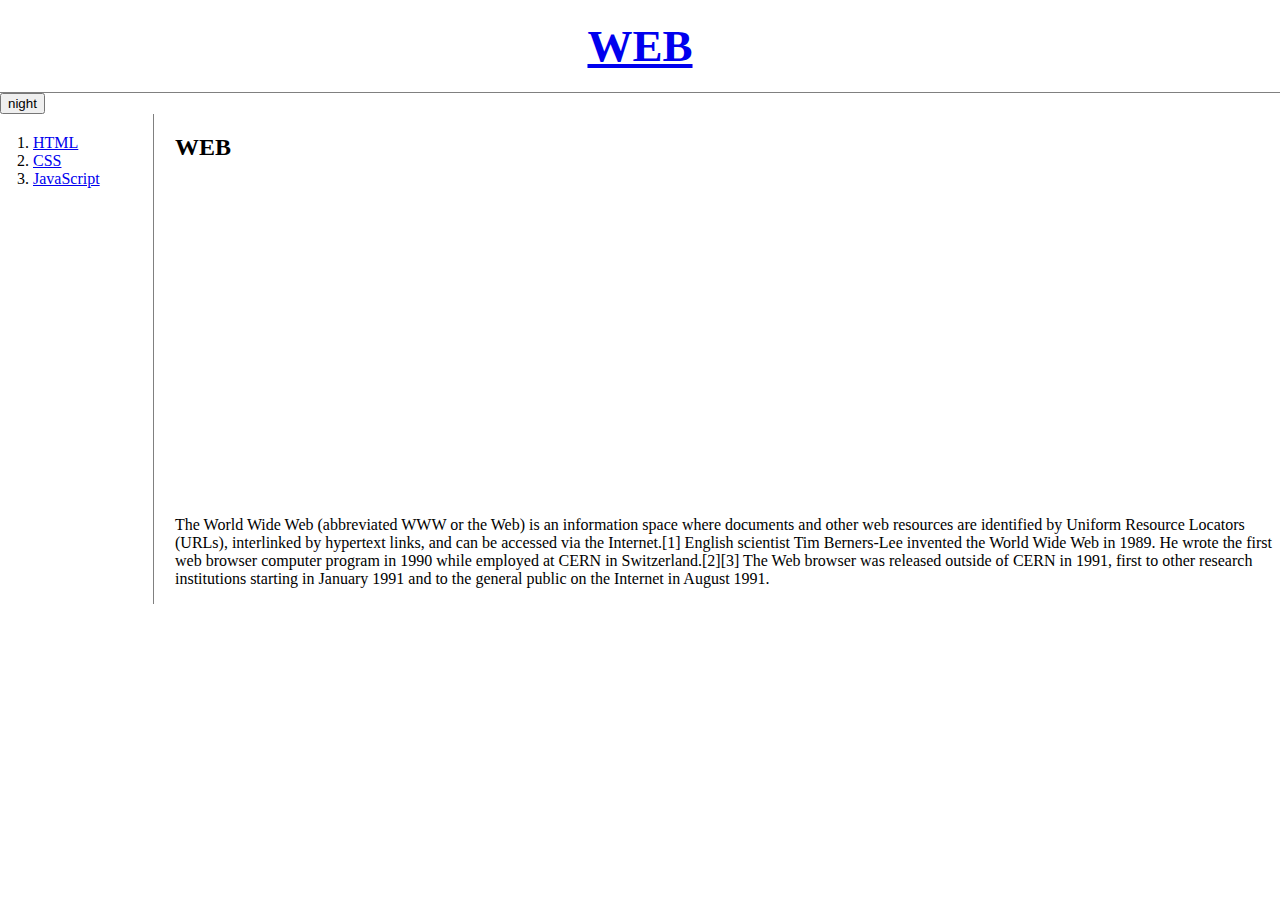
<file: index.html>
<!doctype html>
<html>
<head>
  <title>WEB1 - Welcome</title>
  <meta charset="utf-8">
  <link rel="stylesheet" href="style.css">
  <script src="https://ajax.googleapis.com/ajax/libs/jquery/3.5.1/jquery.min.js"></script>
  <script src="colors.js"></script>
</head>
<body>
  <h1><a href="index.html">WEB</a></h1>
  <input id="night_day" type="button" value="night" onclick="
  NightDayHandler(this);
  ">
  <div id="grid">
    <ol>
      <li><a href="1.html">HTML</a></li>
      <li><a href="2.html">CSS</a></li>
      <li><a href="3.html">JavaScript</a></li>
    </ol>
    <div id="article">
      <h2>WEB</h2>
      <p><iframe width="560" height="315" src="https://www.youtube.com/embed/tZooW6PritE" frameborder="0" allow="accelerometer; autoplay; encrypted-media; gyroscope; picture-in-picture" allowfullscreen></iframe></p>
      <p>The World Wide Web (abbreviated WWW or the Web) is an information space where documents and other web resources are identified by Uniform Resource Locators (URLs), interlinked by hypertext links, and can be accessed via the Internet.[1] English scientist Tim Berners-Lee invented the World Wide Web in 1989. He wrote the first web browser computer program in 1990 while employed at CERN in Switzerland.[2][3] The Web browser was released outside of CERN in 1991, first to other research institutions starting in January 1991 and to the general public on the Internet in August 1991.
      </p>
    </div>
  </div>
</body>
</html>
</file>
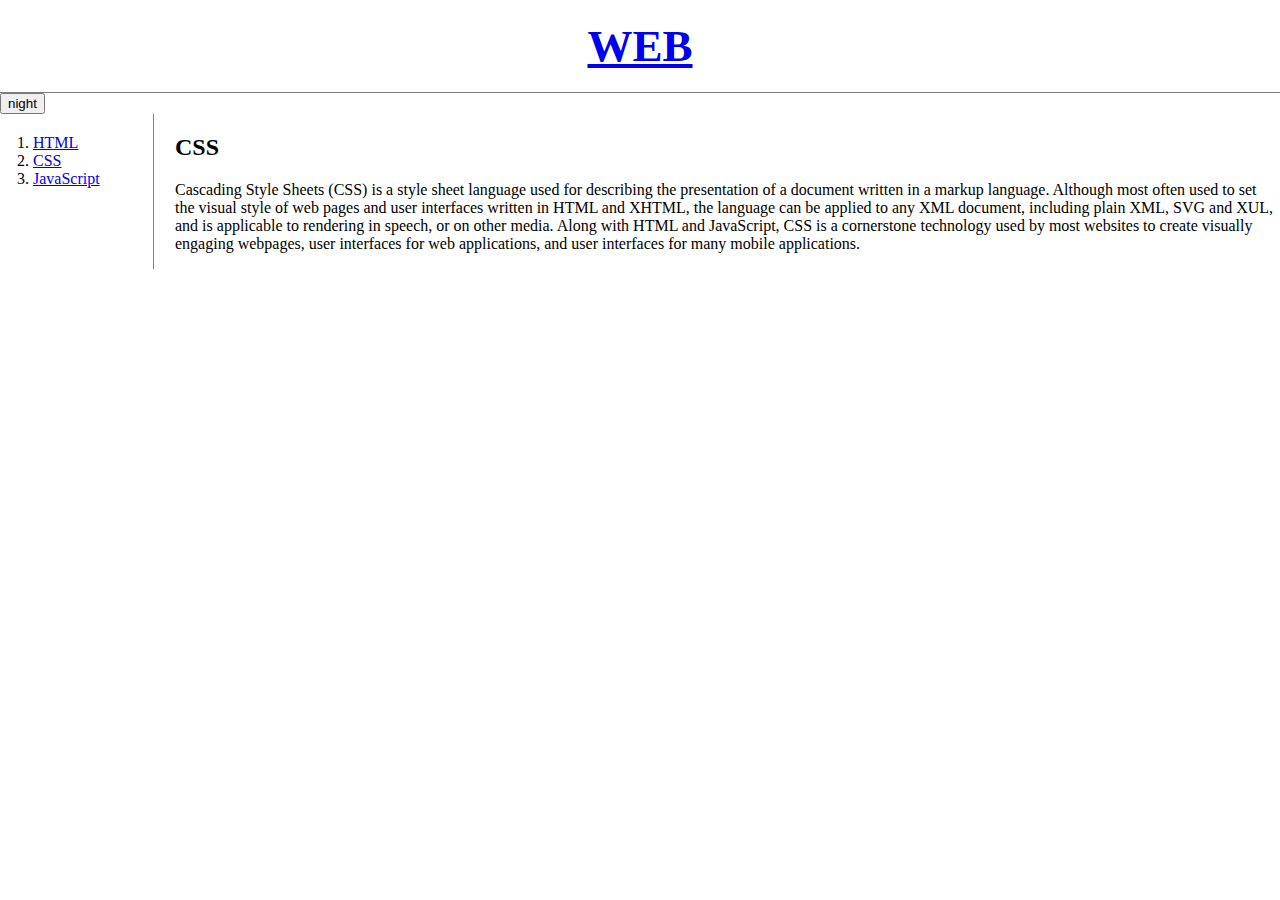
<file: 2.html>
<!doctype html>
<html>
<head>
  <title>WEB1 - CSS</title>
  <meta charset="utf-8">
  <link rel="stylesheet" href="style.css">
  <script src="https://ajax.googleapis.com/ajax/libs/jquery/3.5.1/jquery.min.js"></script>
  <script src="colors.js"></script>
</head>
<body>
  <h1><a href="index.html">WEB</a></h1>
  <input id="night_day" type="button" value="night" onclick="
  NightDayHandler(this);
  ">
  <div id="grid">
    <ol>
      <li><a href="1.html">HTML</a></li>
      <li><a href="2.html">CSS</a></li>
      <li><a href="3.html">JavaScript</a></li>
    </ol>
    <div id="article">
      <h2>CSS</h2>
      <p>
        Cascading Style Sheets (CSS) is a style sheet language used for describing the presentation of a document written in a markup language. Although most often used to set the visual style of web pages and user interfaces written in HTML and XHTML, the language can be applied to any XML document, including plain XML, SVG and XUL, and is applicable to rendering in speech, or on other media. Along with HTML and JavaScript, CSS is a cornerstone technology used by most websites to create visually engaging webpages, user interfaces for web applications, and user interfaces for many mobile applications.
      </p>
    </div>
  </div>
</body>
</html>
</file>
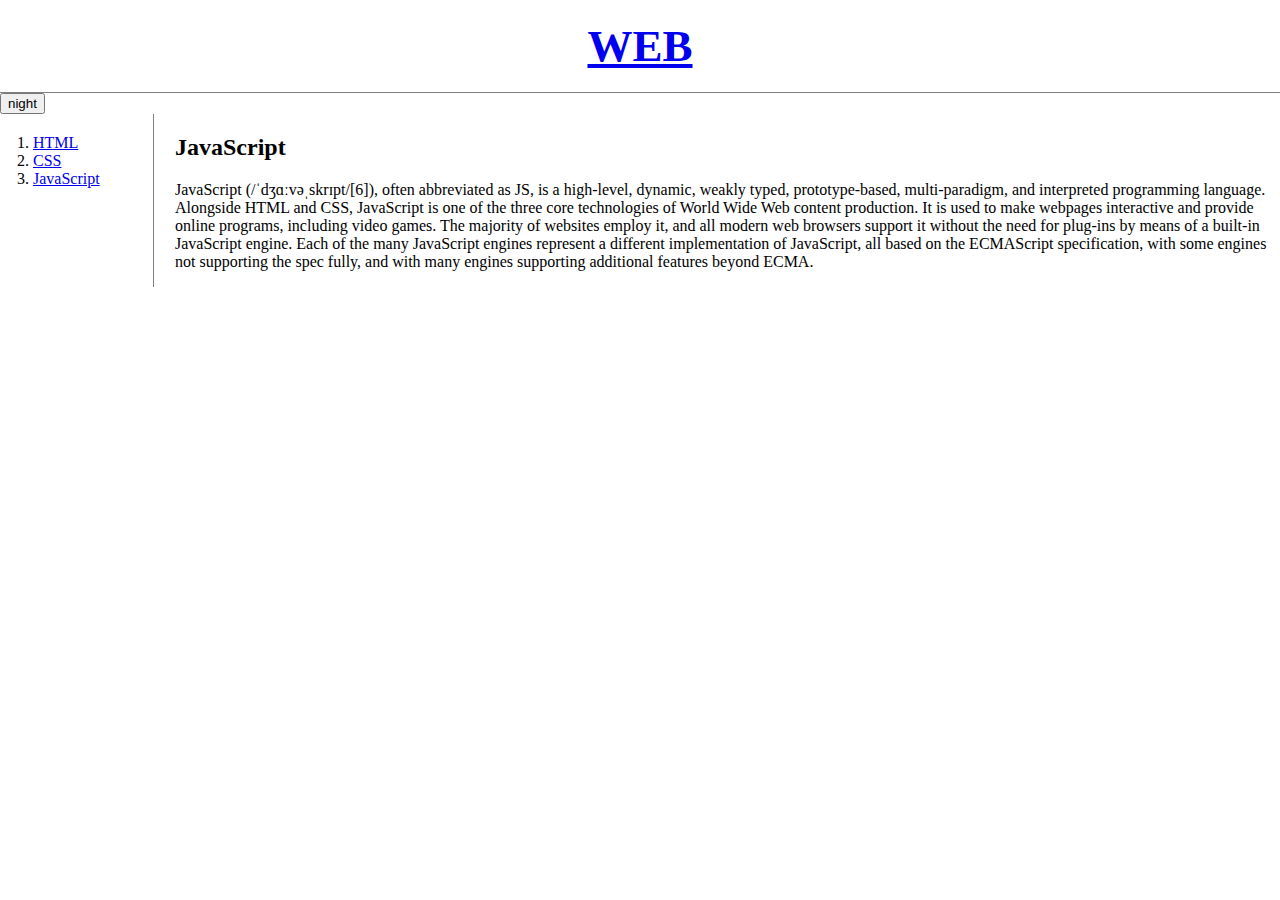
<file: 3.html>
<!doctype html>
<html>
<head>
  <title>WEB1 - JavaScript</title>
  <meta charset="utf-8">
  <link rel="stylesheet" href="style.css">
  <script src="https://ajax.googleapis.com/ajax/libs/jquery/3.5.1/jquery.min.js"></script>
  <script src="colors.js"></script>
</head>
<body>
  <h1><a href="index.html">WEB</a></h1>
  <input id="night_day" type="button" value="night" onclick="
  NightDayHandler(this);
  ">
  <div id="grid">
    <ol>
      <li><a href="1.html">HTML</a></li>
      <li><a href="2.html">CSS</a></li>
      <li><a href="3.html">JavaScript</a></li>
    </ol>
    <div id="article">
      <h2>JavaScript</h2>
      <p>
        JavaScript (/ˈdʒɑːvəˌskrɪpt/[6]), often abbreviated as JS, is a high-level, dynamic, weakly typed, prototype-based, multi-paradigm, and interpreted programming language. Alongside HTML and CSS, JavaScript is one of the three core technologies of World Wide Web content production. It is used to make webpages interactive and provide online programs, including video games. The majority of websites employ it, and all modern web browsers support it without the need for plug-ins by means of a built-in JavaScript engine. Each of the many JavaScript engines represent a different implementation of JavaScript, all based on the ECMAScript specification, with some engines not supporting the spec fully, and with many engines supporting additional features beyond ECMA.
      </p>
    </div>
  </div>
</body>
</html>
</file>
<file: style.css>
body{
  margin: 0;
}
a{
}
h1{
  font-size: 45px;
  text-align: center;
  border-bottom: 1px solid gray;
  padding: 20px;
  margin: 0;
}
ol{
  border-right: 1px solid gray;
  width: 100px;
  margin: 0;
  padding: 20px;
}
#grid ol{
  padding-left: 33px;
}
#grid{
  display: grid;
  grid-template-columns: 150px 1fr;
}
#grid #article{
  padding-left: 25px;
}
@media(max-width: 800px){
  #grid{
    display: block;
  }
  ol{
    border-right: none;
    margin-left: 20px;
  }
  h1{
    border-bottom: none;
  }
}
</file>
